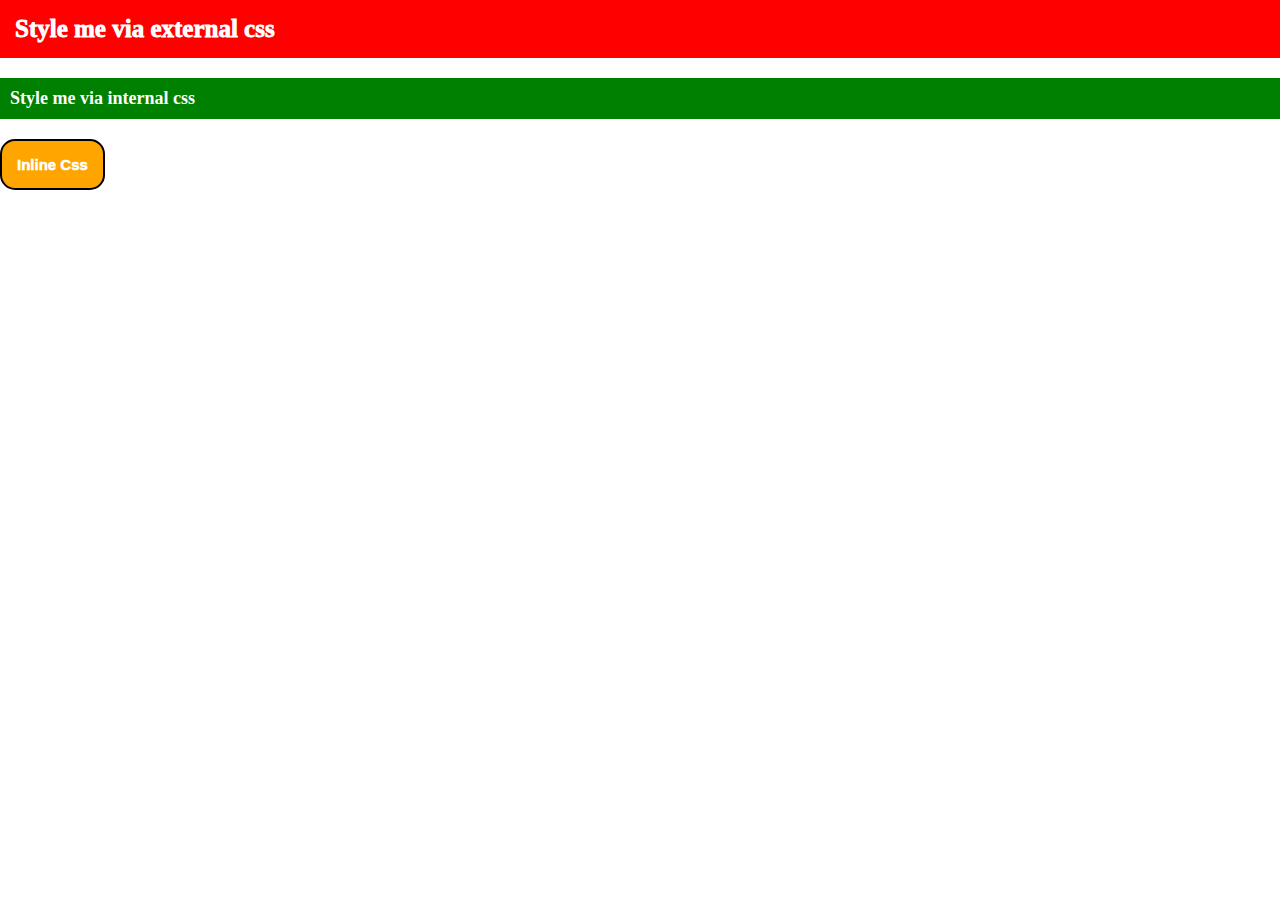
<file: 01-css-methods/index.html>
<!DOCTYPE html>
<html lang="en">

<head>
    <meta charset="UTF-8">
    <meta name="viewport" content="width=device-width, initial-scale=1.0">
    <title>01-css-methods</title>
    <link rel="stylesheet" href="style.css">
    <style>
        p {
            background: green;
            padding: 10px;
            font-size: 18px;
            font-weight: 800;
            color: white;
            margin: 20px 0;
        }
    </style>
</head>

<body>
    <div class="container">
        <div>Style me via external css</div>
        <p>Style me via internal css</p>
        <button
            style="padding: 15px;background: orange;color: white;font-weight: 1000;font-size: 15px;border-radius: 15px;outline: none;border: 2px solid black;">Inline
            Css</button>
    </div>
</body>

</html>
</file>
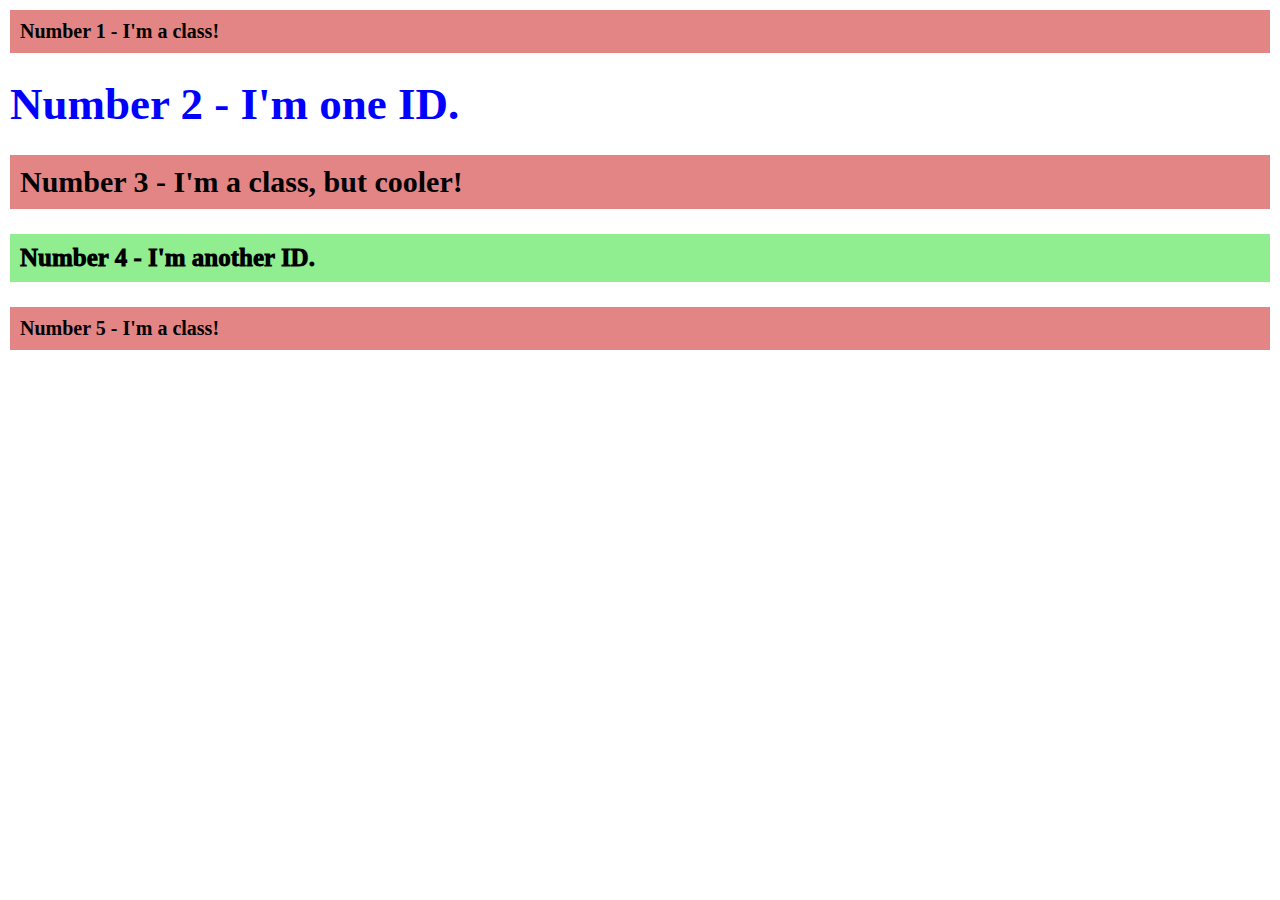
<file: 02-class-id-selectors/index.html>
<!DOCTYPE html>
<html lang="en">
<head>
    <meta charset="UTF-8">
    <meta name="viewport" content="width=device-width, initial-scale=1.0">
    <title>02-class-id-selectors</title>
    <link rel="stylesheet" href="style.css">
</head>
<body>
    <div class="container">
        <p class="odd">Number 1 - I'm a class!</p>
        <div>
        <p id="two">Number 2 - I'm one ID.</p>
        </div>
        <p class="odd">Number 3 - I'm a class, but cooler!</p>
        <p id="four">Number 4 - I'm another ID.</p>
        <p class="odd">Number 5 - I'm a class!</p>
    </div>
</body>
</html>
</file>
<file: 01-css-methods/style.css>
*{
    margin: 0;
    padding: 0;

}
.container{
    width: 100%;
    height: 100vh;
    background: white;
}
.container div{
    /* width: 100%; */
    background: red;
    color: white;
    font-size: 25px;
    font-weight: 1000;
    padding: 15px;
}
</file>
<file: 02-class-id-selectors/style.css>
*{
    margin: 0;
    padding: 0;

}
.container{
    width: 100%;
    height: 100vh;
    display: flex;
    flex-direction: column;
    gap: 5px;
    /* padding: 10px; */
}
.odd{
    background: rgb(228, 133, 133);
    padding: 10px;
    font-size: 20px;
    font-weight: 800;
    margin: 10px;
}
.odd:nth-of-type(2){
    font-size: 30px;
}
#two{
    font-size: 45px;
    color: blue;
    font-weight: 600;
    margin: 10px;

}
#four{
    background: lightgreen;
    font-size: 25px;
    font-weight: 1000;
    padding: 10px;
    margin: 10px;

}
</file>
